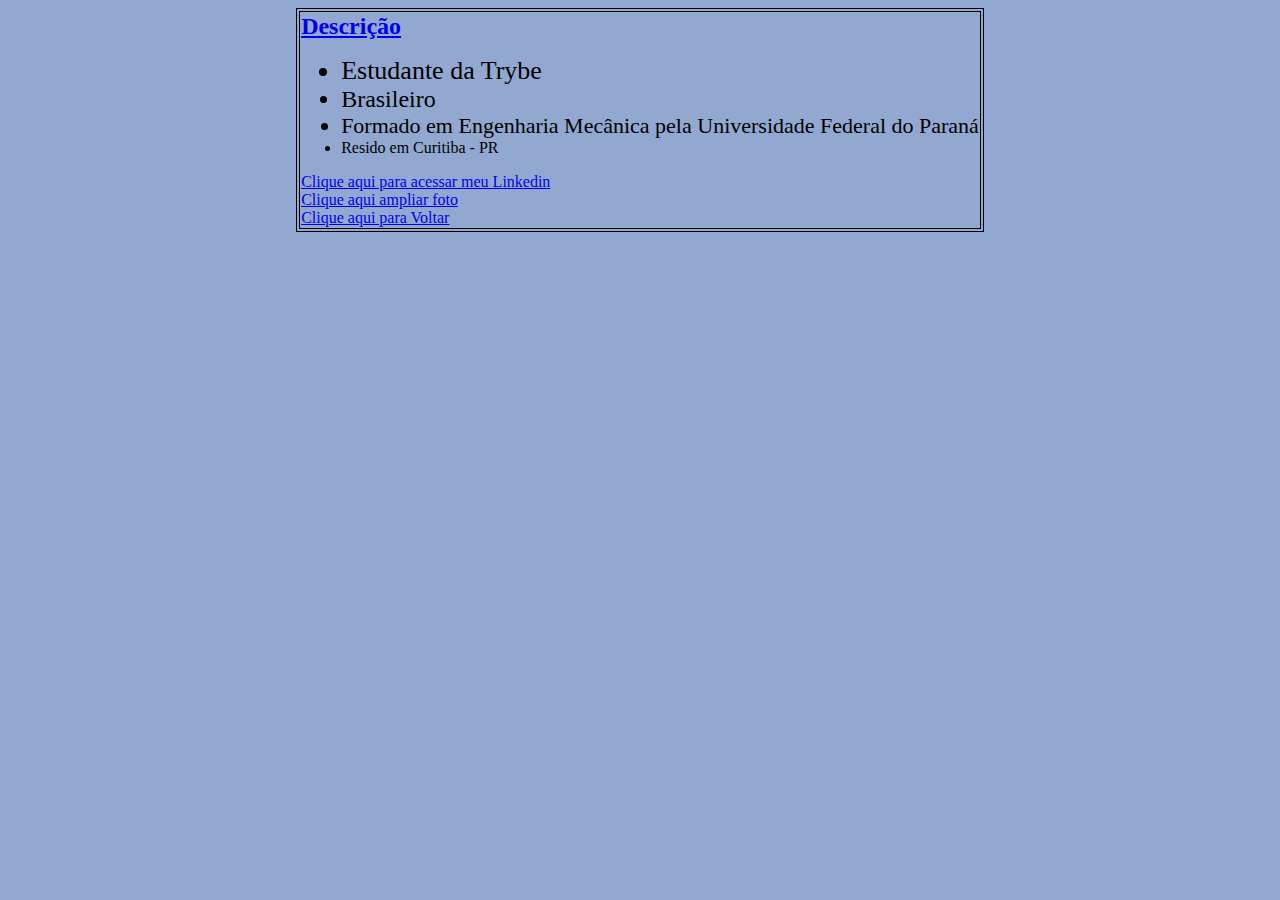
<file: descricao.html>
<!DOCTYPE html>
<html lang="en">
    <head>
        <meta charset="UTF-8">
        <title>Portfólio - Moacyr Ribeiro Leal Neto</title>
        <link rel="stylesheet" href="style.css">                   
    </head>
    <body>
        
            <table>

                <tr>
                    <td>
                        <h2 class="titulo2"><a href="descricao.html">Descrição</a></h2>
                        <ul class="lista"><li class="fontsize1">Estudante da Trybe</li>
                            <li class="fontsize2">Brasileiro</li>
                            <li class="fontsize3">Formado em Engenharia Mecânica pela Universidade Federal do Paraná</li>
                            <li>Resido em Curitiba - PR</li>
                        </ul>
                        <a class="link" href="https://www.linkedin.com/in/moacyr-engenheiro-mecanico/" target="_blank">Clique aqui para acessar meu Linkedin</a><br>
                        <a class="link" href="https://github.com/moacyrrln/Portfolio/blob/master/FotoTrybe.jpg?raw=true" target="_blank">Clique aqui ampliar foto</a><br>
                        <a class="link" href="index.html" target="_blank">Clique aqui para Voltar</a>
                    </td>   
                </tr>
            </table>
        </div>
    </body>
</html>
</file>
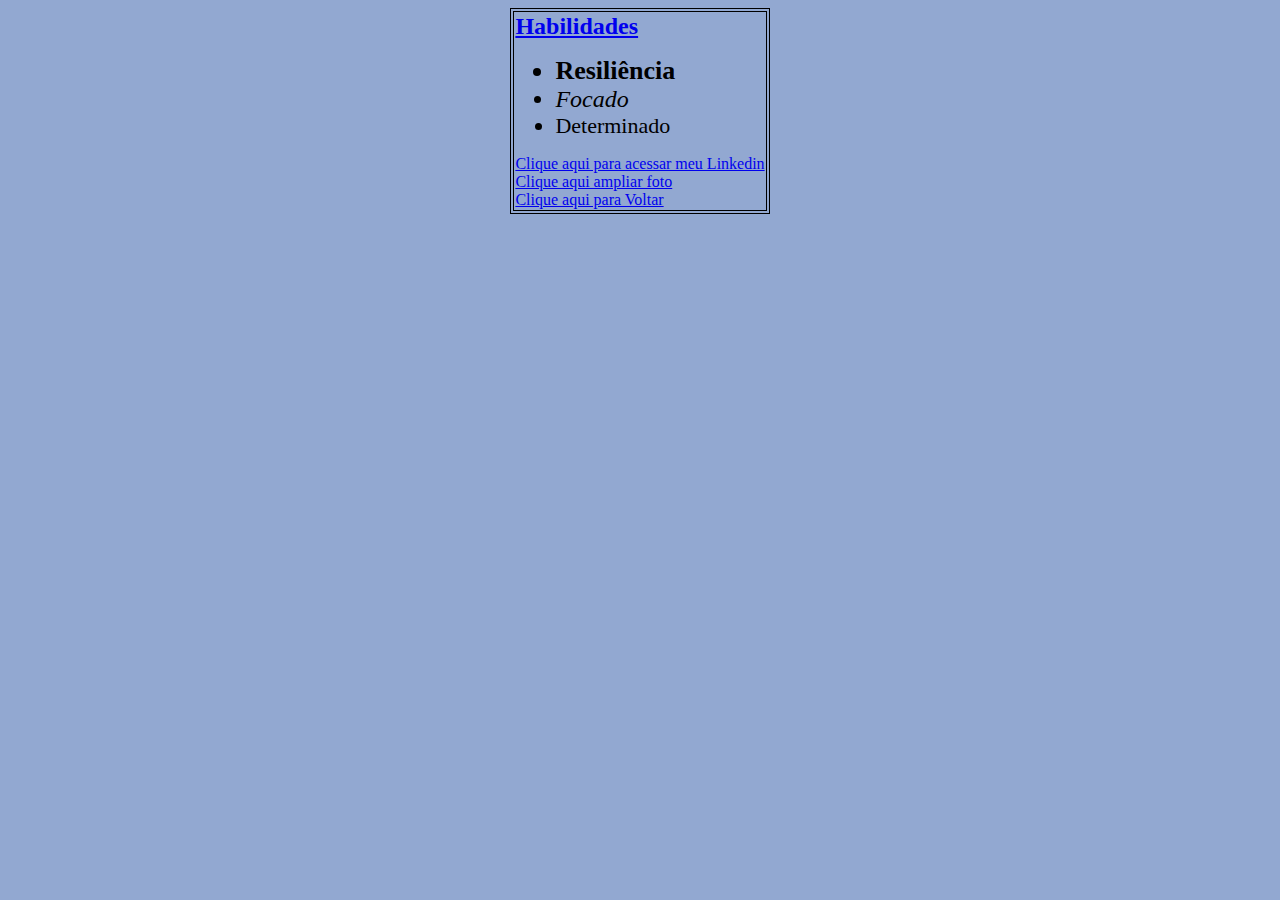
<file: habilidades.html>
<!DOCTYPE html>
<html lang="en">
    <head>
        <meta charset="UTF-8">
        <title>Portfólio - Moacyr Ribeiro Leal Neto</title>
        <link rel="stylesheet" href="style.css">                   
    </head>
    <body>
        
            <table>

                <tr>
                    <td>
                        <h2 class="titulo2"><a href="habilidades.html">Habilidades</a></h2>
                        <ul class="lista">
                            <li class="fontsize1"><strong>Resiliência</strong></li>
                            <li class="fontsize2"><em>Focado</em></li>
                            <li class="fontsize3">Determinado</li>
                        </ul>
                        <a class="link" href="https://www.linkedin.com/in/moacyr-engenheiro-mecanico/" target="_blank">Clique aqui para acessar meu Linkedin</a><br>
                        <a class="link" href="https://github.com/moacyrrln/Portfolio/blob/master/FotoTrybe.jpg?raw=true" target="_blank">Clique aqui ampliar foto</a><br>
                        <a class="link" href="index.html" target="_blank">Clique aqui para Voltar</a>
                    </td>   
                </tr>
            </table>
        </div>
    </body>
</html>
</file>
<file: style.css>
.titulo1 {
    font-family: "FreeSans", sans-serif;
    text-align: center
}

.titulo2 {
    font-family: "Laksaman", serif;
    padding: 0px;
    margin: 0px;
}

.blocofoto{
    vertical-align: text-top;
}

.lista {
    font-family: "Chilanka", serif;
}

table, td, th {
    border: 1px solid black;
    margin: 0 auto;
  }

body {background-color: #92a8d1;
    }

.link {
    font-family: "Manjari", serif;
}

h1 {
    font-family: "FreeSans", serif;
}

h2 {
    font-family: "Laksaman", serif;
}

ul {
    font-family: "Chilanka", serif;
}

a {
    font-family: "Manjari", serif;
}

.fontsize1 {
    font-size: 26px;
}

.fontsize2 {
    font-size: 24px;
}

.fontsize3 {
    font-size: 22px;
}
</file>
